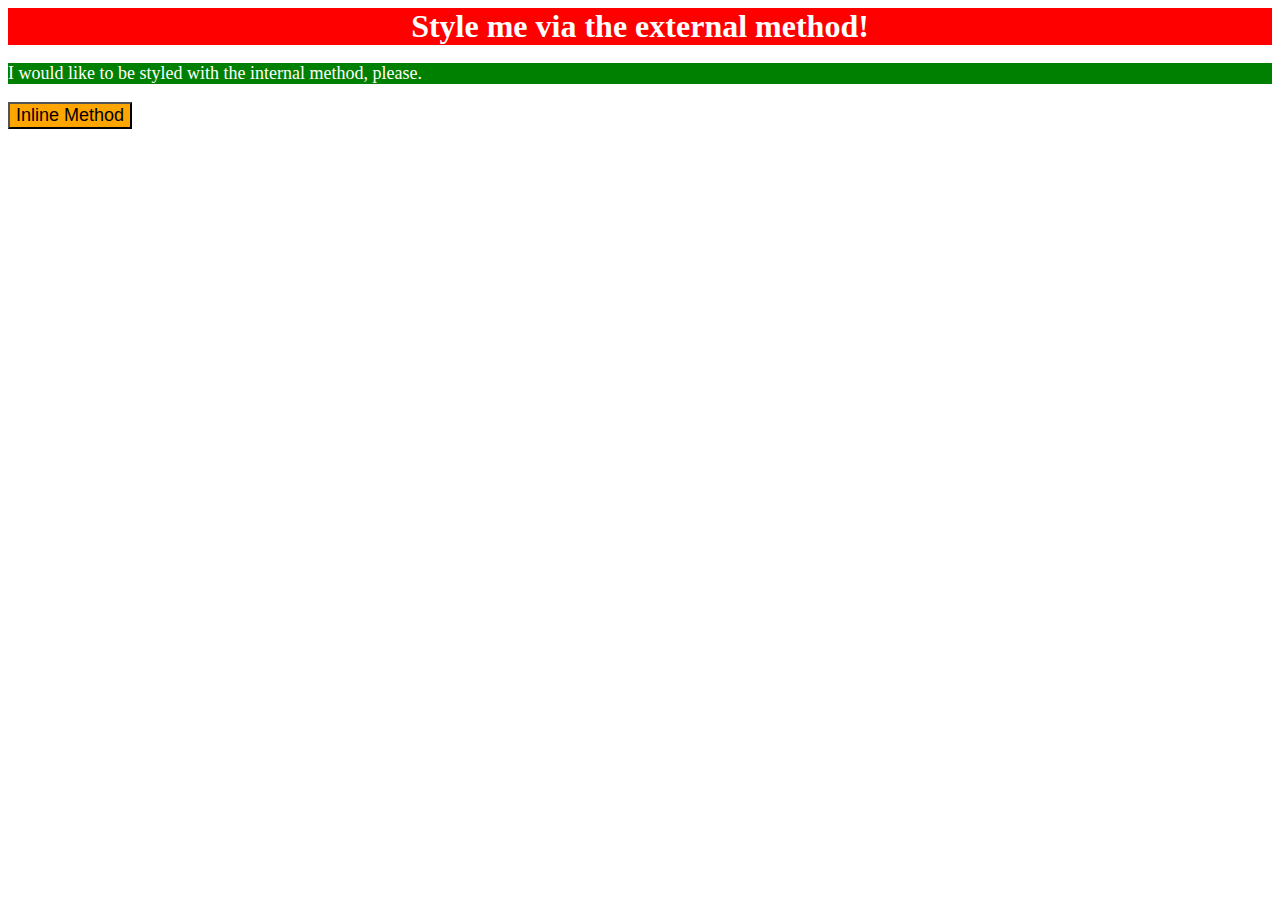
<file: foundations/01-css-methods/index.html>
<!DOCTYPE html>
<html lang="en">
  <head>
    <link rel="stylesheet" href="styles.css">
    <style>
      p{
        color: white;
        background-color: green;
        font-size: 18px;
      }
    </style>
    <meta charset="UTF-8">
    <meta http-equiv="X-UA-Compatible" content="IE=edge">
    <meta name="viewport" content="width=device-width, initial-scale=1.0">
    <title>Methods for Adding CSS</title>
  </head>
  <body>
    <div>Style me via the external method!</div>
    <p>I would like to be styled with the internal method, please.</p>
    <button style="background-color: orange; font-size: 18px;">Inline Method</button>
  </body>
</html>
</file>
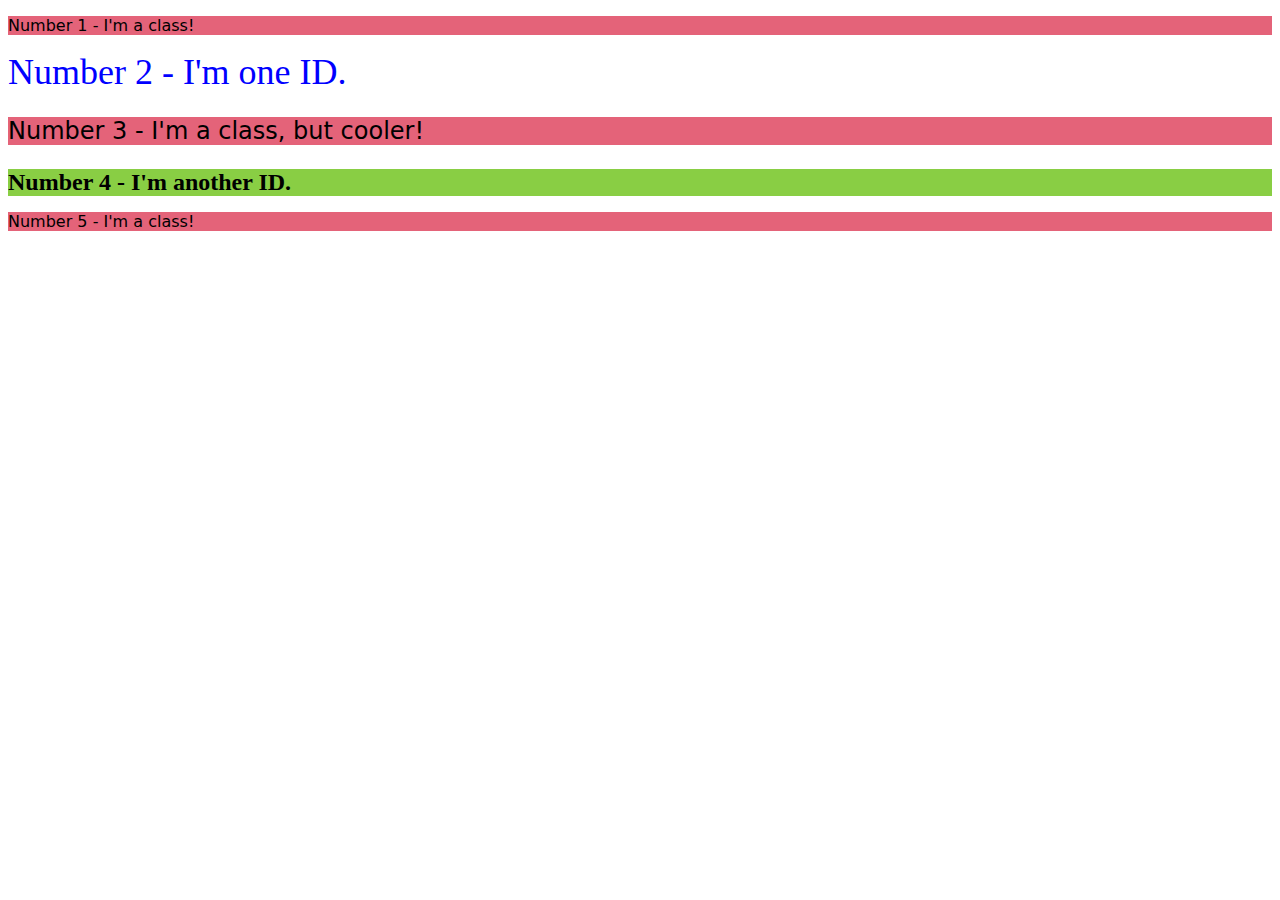
<file: foundations/02-class-id-selectors/index.html>
<!DOCTYPE html>
<html lang="en">
  <head>
    <meta charset="UTF-8">
    <meta http-equiv="X-UA-Compatible" content="IE=edge">
    <meta name="viewport" content="width=device-width, initial-scale=1.0">
    <title>Class and ID Selectors</title>
    <link rel="stylesheet" href="style.css">
  </head>
  <body>
    <p class="1">Number 1 - I'm a class!</p>
    <div id="number2">Number 2 - I'm one ID.</div>
    <p class="number3">Number 3 - I'm a class, but cooler!</p>
    <div id="number4">Number 4 - I'm another ID.</div>
    <p class="5">Number 5 - I'm a class!</p>
  </body>
</html>
</file>
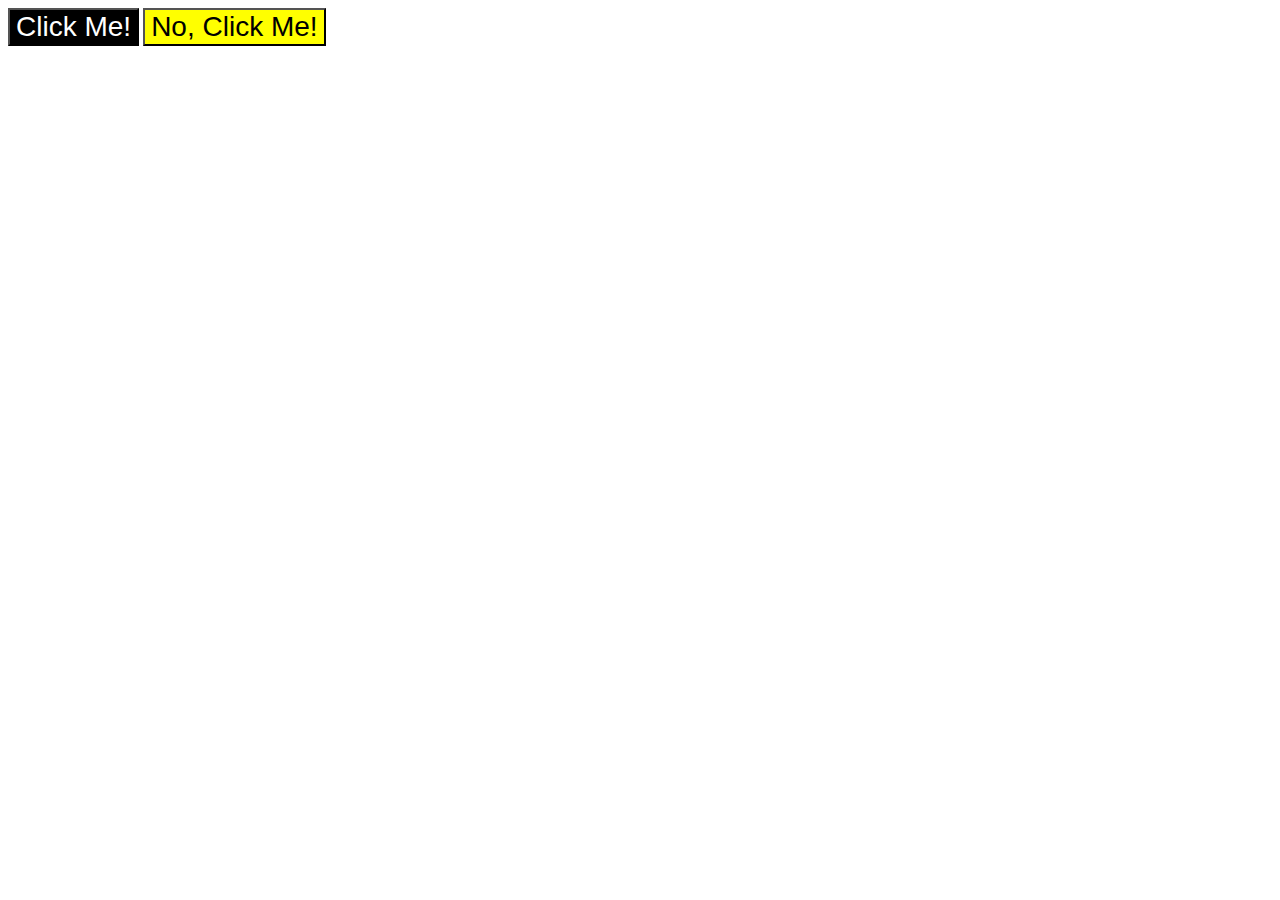
<file: foundations/03-grouping-selectors/index.html>
<!DOCTYPE html>
<html lang="en">
  <head>
    <meta charset="UTF-8">
    <meta http-equiv="X-UA-Compatible" content="IE=edge">
    <meta name="viewport" content="width=device-width, initial-scale=1.0">
    <title>Grouping Selectors</title>
    <link rel="stylesheet" href="style.css">
  </head>
  <body>
    <button class="button1">Click Me!</button>
    <button class="button2">No, Click Me!</button>
  </body>
</html>
</file>
<file: foundations/01-css-methods/styles.css>
/* div: a red background, white text, a font size of 32px, center aligned, and bold */

div{
    color: white;
    background-color: red;
    font-size: 32px;
    text-align: center;
    font-weight: bold;
}
</file>
<file: foundations/02-class-id-selectors/style.css>
P{
    background-color: rgb(228, 99, 121);
    font-family: Verdana, DejaVu Sans, sans-serif;

}
#number2{
    color: blue;
    font-size: 36px;

}
.number3 {
    font-size: 24px;
    
}  
#number4 {
    background-color:rgb(137, 206, 68) ;
    font-size: 24px;
    font-weight: bold;
    

}
</file>
<file: foundations/03-grouping-selectors/style.css>
.button1,
.button2{
    font-size: 28px;
    font-family: Helvetica, 'Tmes New Roman', sans-serif;
}
.button1{
    background-color: rgb(0, 0, 0);
    color: white;
}
.button2{
    background-color: rgb(255, 255, 0);
}
</file>
